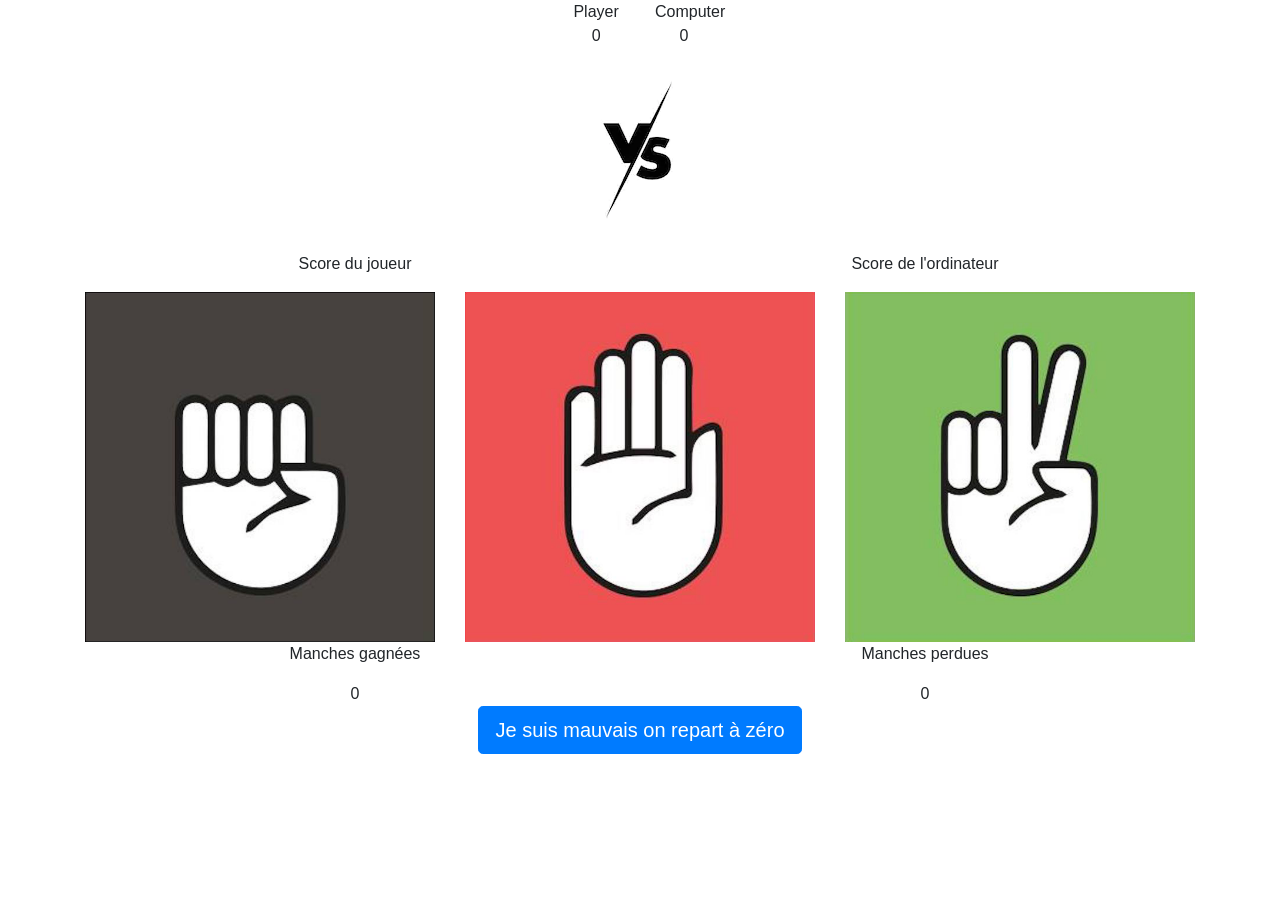
<file: index.html>
<!DOCTYPE html>
<html lang="fr">

<head>
    <meta charset="UTF-8">
    <meta name="viewport" content="width=device-width, initial-scale=1.0">
    <title>Shifumi - Pierre / Feuille / Ciseau</title>
    <link rel="stylesheet" href="https://stackpath.bootstrapcdn.com/bootstrap/4.4.1/css/bootstrap.min.css"
        integrity="sha384-Vkoo8x4CGsO3+Hhxv8T/Q5PaXtkKtu6ug5TOeNV6gBiFeWPGFN9MuhOf23Q9Ifjh" crossorigin="anonymous">
</head>

<body>

    <style>

        #fatality{
            height:100vh; width:100vw; display: flex; align-items: center; justify-content: center;
        }

        #img-c{
            transform: scaleX(-1);
        }

        .hidden {
            opacity: 1;
            transition-duration: 0.5s;
            position: relative;
           
        }

        .resultat{
            overflow: hidden;
        }
      


        .showleft {

  animation: fleft 1s ease-in-out;
  
  
}

@keyframes toptobottom {
  0% { top: -110%; }
  50% { top: 0; }
}


@keyframes fleft {
  0% { right: 110%; opacity:1 }
  40% { right: 0;opacity:1 }
}

.showright {

animation: fright 1s ease-in-out;
}
@keyframes fright {
0% { left: 110%; }
40% { left: 0; }
}
    </style>


    <div id="fatality" style="display:none"></div>

    <div class="jeu container">
        <div class="d-flex justify-content-center text-center">
            <div class="row">
                <div class="col-6">Player
                    <div id="user-score">0</div>
                </div>
                <div class="col-6">Computer
                    <div id="computer-score">0</div>
                </div>
            </div>
        </div>

        <div class="resultat">
            <div class="row justify-content-center text-center">
                <div class="col-4 hidden" id="img-p"></div>
                <div class="col-4 " id="img-vs"><img src='./img/vs.png' class='img-fluid' /></div>
                <div class="col-4 hidden" id="img-c"></div>
                <div class="col-12" id="resultatdugame"></div>
            </div>

        </div>
        <div class="row">

            <div class="text-center col-6 col-lg-6">
                <p>Score du joueur</p>
                <div id="user-score"></div>
            </div>
            <div class="text-center col-6 col-lg-6">
                <p>Score de l'ordinateur</p>
                <div id="computer-score"></div>
            </div>
        </div>
        <div class="row justify-content-center">
            <div class="choix text-center col-4 col-lg-4" id="p">
                <img src="./img/pierre.png" class="img-fluid" alt="">
            </div>
            <div class="choix text-center col-4 col-lg-4" id="f">
                <img src="./img/feuille.png" class="img-fluid" alt="">
            </div>
            <div class="choix text-center col-4 col-lg-4" id="c">
                <img src="./img/ciseaux.png" class="img-fluid" alt="">
            </div>
        </div>
        <div class="row">

            <div class="text-center col-6 col-lg-6">
                <p>Manches gagnées</p>
                <div id="manchewin"></div>
            </div>
            <div class="text-center col-6 col-lg-6">
                <p>Manches perdues</p>
                <div id="manchelose"></div>
            </div>

            <div class="text-center col-12">
                <button type="button" class="btn btn-primary btn-lg" id="reset">Je suis mauvais on repart à
                    zéro</button>
            </div>

        </div>
    </div>
    <script>
        let imgp = document.getElementById('img-p')
        let imgvs = document.getElementById('img-vs')
        let imgc = document.getElementById('img-c')
        let resultatdugame = document.getElementById('resultatdugame')
        let fatality = document.getElementById('fatality')
        

        //définition du score initial du joueur
        let joueur_score = 0;
        //définition du score initial de l'ordinateur
        let computer_score = 0;

        var winner = localStorage.getItem('WIN'); // win vaut
        var loser = localStorage.getItem('LOSE');

        let manches_gagnees
        let manches_perdues

        let manchewin = document.getElementById('manchewin');
        let manchelose = document.getElementById('manchelose');

        let reset = document.getElementById('reset');
        reset.addEventListener("click", function () {
            localStorage.clear();
            window.location.reload();
        })




        if (winner == null) {
            manches_gagnees = 0
            manchewin.innerHTML = 0
        } else {
            manches_gagnees = winner
            manchewin.innerHTML = manches_gagnees
        }


        if (loser == null) {
            manches_perdues = 0
            manchelose.innerHTML = 0
        } else {
            manches_perdues = loser
            manchelose.innerHTML = manches_perdues
        }









        let userScore = document.getElementById('user-score')
        let computerScore = document.getElementById('computer-score')
        const pierre = document.getElementById('p');
        const feuille = document.getElementById('f');
        const ciseaux = document.getElementById('c');
        const choix = {
            "p": "<img src='./img/pierre.png' class='img-fluid'/>",
            "f": "<img src='./img/feuille.png' class='img-fluid'/>",
            "c": "<img src='./img/ciseaux.png' class='img-fluid'/>"
        };
        const resultat = document.querySelector('.resultat > p');

        function reload(){
            window.location.reload();
        }


        function finDuGameZbla() {

            if (joueur_score == 3) {
                manches_gagnees++;
                localStorage.setItem('WIN', manches_gagnees);
                fatality.style.display="block";
                fatality.innerHTML="<p>Gagné!</p>"
                fatality.style.background='#ff9900'
                fatality.style.position='absolute'
                fatality.style.zIndex="2"
                setTimeout(reload,2000)
              

            }
            if (computer_score == 3) {
                manches_perdues++;
                localStorage.setItem('LOSE', manches_perdues);
                fatality.style.display="block";
                fatality.innerHTML="<p>Perdu!</p>"
                fatality.style.background='#ff0000'
                fatality.style.position='absolute'
                fatality.style.zIndex="2"
                setTimeout(reload,2000) 

            }
        }

        function choixOrdinateur() {
            let choix = ["p", "f", "c"];
            const randomNumber = Math.floor(Math.random() * 3);
            return choix[randomNumber];
        }


        function win(user, computer) {
            imgp.innerHTML = "";
            joueur_score++;
            userScore.innerHTML = joueur_score;
            imgp.innerHTML = `${choix[user]}`;
            imgvs.innerHTML = "<img src='./img/vs.png' class='img-fluid' />";
            imgc.innerHTML = `${choix[computer]}`;
            resultatdugame.innerHTML = "GAGNE";





        }

        function lose(user, computer) {
            computer_score++;
            computerScore.innerHTML = computer_score;
            imgp.innerHTML = `${choix[user]}`;
            imgvs.innerHTML = "<img src='./img/vs.png' class='img-fluid' />";
            imgc.innerHTML = `${choix[computer]}`;
            resultatdugame.innerHTML = "PERDU";

        }

        function par(user, computer) {
            imgp.innerHTML = `${choix[user]}`;
            imgvs.innerHTML = "<img src='./img/vs.png' class='img-fluid' />";
            imgc.innerHTML = `${choix[computer]}`;
            resultatdugame.innerHTML = "EGALITE";

        }

        function game(user) {

            const computer = choixOrdinateur(); // choix de l'utilisateur P/F/C => Ordi : P/F/C
            switch (user + computer) {
                case "pc":
                case "fp":
                case "cf":
                    win(user,
                        computer
                    ) // On imagigne que le joueur a choisi ciseaux et l'ordi feuille du coup on passe a la fonction win les paramètres suivant C et F -> win(c,f)
                    break;
                case "cp":
                case "pf":
                case "fc":
                    lose(user, computer);
                    break;
                case "pp":
                case "ff":
                case "cc":
                    par(user, computer);
                    break;
            }
            finDuGameZbla();
        }


        function hideItem(){
            imgp.classList.remove("showleft");
            imgc.classList.remove("showright");
        }

        function startanimation() {
         
            imgp.classList.add("showleft");
            imgc.classList.add("showright");
            setTimeout(hideItem,500)

        }



        function disparition() {
            imgp.classList.remove('show')
        }

        function main() {
            pierre.addEventListener('click', function () {
                game("p");
                startanimation();
                

            });

            feuille.addEventListener('click', function () {
                game("f");
                startanimation();

            });

            ciseaux.addEventListener('click', function () {
                game("c");
                startanimation();

            });
        }

        main();
    </script>


</body>

</html>
</file>
